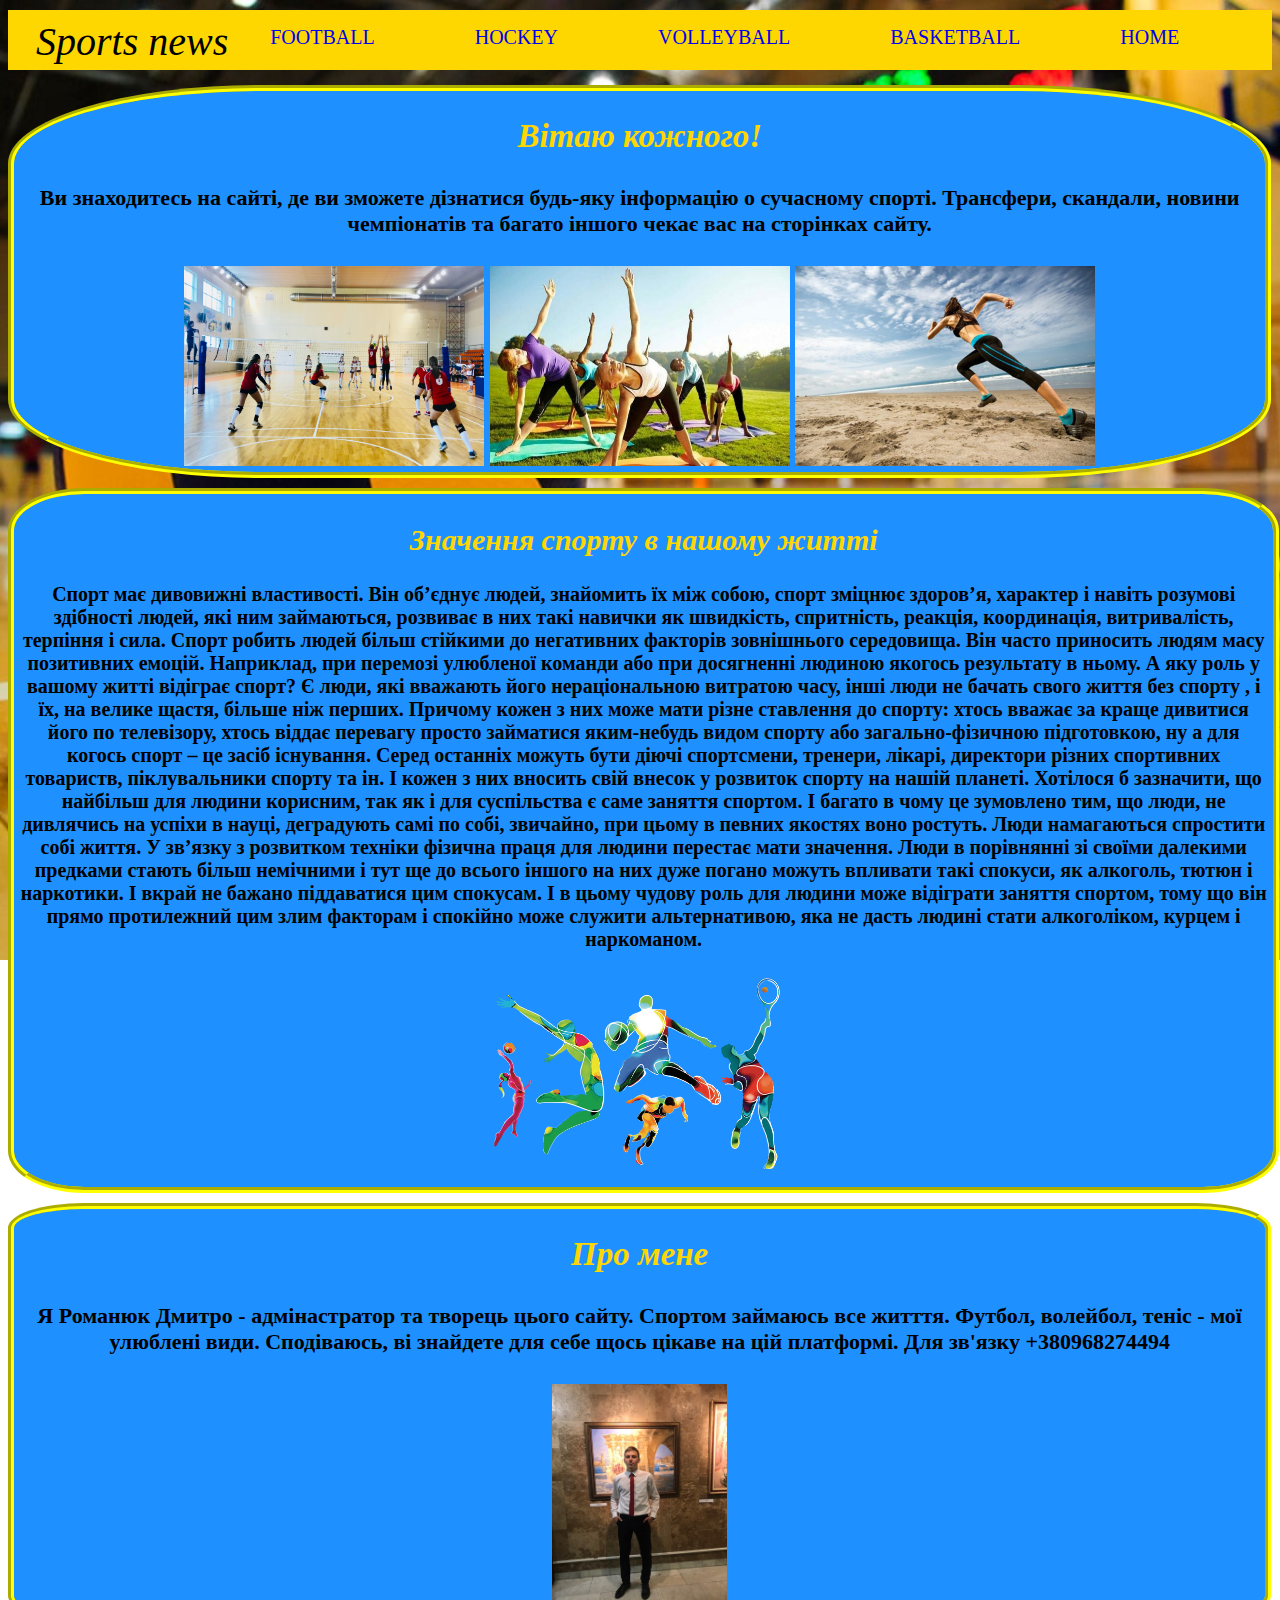
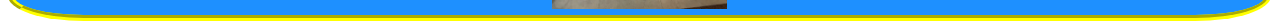
<file: index.html>
<!DOCTYPE html>
<html lang="en">
<head>
	<meta charset="UTF-8">
	<title>Document</title>
	<link rel="stylesheet" type="text/css" href="index.css">
	<title>overflow</title>
	<style>
 	body{
 		background: url(фон.jpg) no-repeat;
 		-moz-background-size:100%;
 		-webkit-background-size:100%;
 		-o-background-size:100%;
 		background-size: 100%;
 	}
 </style>
</head>
<body>
	<body style="background-attachment: fixed" topmargin="0">
 <div id="menu">
             <ul class="menu">
             	<header><a>Sports news</a></header>
                <li><a href="football.html">FOOTBALL</a></li>
                <li><a href="hockey.html">HOCKEY</a></li>
                <li><a href="volleyball.html">VOLLEYBALL</a></li>
                <li><a href="basketball.html">BASKETBALL</a></li>
                <li><a href="index.html">HOME</a></li>
            </ul>
 </div>  
 <div id="inf1">
 	<a>
 		<h2>Вітаю кожного!</h2>
 	<h4>Ви знаходитесь на сайті, де ви зможете дізнатися будь-яку інформацію о сучасному спорті. Трансфери, скандали, новини чемпіонатів та багато іншого чекає вас на сторінках сайту.</h4>
 </a>
 	<img src="фото1.jpg" width="300px" height="200px">
 	<img src="фото2.jpg" width="300px" height="200px">
 	<img src="фото3.jpg" width="300px" height="200px">
 </div>
 <div id="inf2">
 	<h2>Значення спорту в нашому житті</h2>
 	<h4>    Спорт має дивовижні властивості. Він об’єднує людей, знайомить їх між собою, спорт зміцнює здоров’я, характер і навіть розумові здібності людей, які ним займаються, розвиває в них такі навички як швидкість, спритність, реакція, координація, витривалість, терпіння і сила. Спорт робить людей більш стійкими до негативних факторів зовнішнього середовища. Він часто приносить людям масу позитивних емоцій. 

    Наприклад, при перемозі улюбленої команди або при досягненні людиною якогось результату в ньому.

    А яку роль у вашому житті відіграє спорт? Є люди, які вважають його нераціональною витратою часу, інші люди не бачать свого життя без спорту , і їх, на велике щастя, більше ніж перших.

    Причому кожен з них може мати різне ставлення до спорту: хтось вважає за краще дивитися його по телевізору, хтось віддає перевагу просто займатися яким-небудь видом спорту або загально-фізичною підготовкою, ну а для когось спорт – це засіб існування. Серед останніх можуть бути діючі спортсмени, тренери, лікарі, директори різних спортивних товариств, піклувальники спорту та ін. І кожен з них вносить свій внесок у розвиток спорту на нашій планеті.

    Хотілося б зазначити, що найбільш для людини корисним, так як і для суспільства є саме заняття спортом. І багато в чому це зумовлено тим, що люди, не дивлячись на успіхи в науці, деградують самі по собі, звичайно, при цьому в певних якостях воно ростуть. Люди намагаються спростити собі життя. У зв’язку з розвитком техніки фізична праця для людини перестає мати значення. Люди в порівнянні зі своїми далекими предками стають більш немічними і тут ще до всього іншого на них дуже погано можуть впливати такі спокуси, як алкоголь, тютюн і наркотики. І вкрай не бажано піддаватися цим спокусам. І в цьому чудову роль для людини може відіграти заняття спортом, тому що він прямо протилежний цим злим факторам і спокійно може служити альтернативою, яка не дасть людині стати алкоголіком, курцем і наркоманом.</h4>
    <img src="фото4.jpg" width="300px" height="200px">
    
</div>
<div id="inf3">
 <h2>Про мене</h2>
 <h4>Я Романюк Дмитро - адмінастратор та творець цього сайту. Спортом займаюсь все житття. Футбол, волейбол, теніс - мої улюблені види. Сподіваюсь, ві знайдете для себе щось цікаве на цій платформі. Для зв'язку +380968274494</h4> 
 <img src="я.jpg" width="175px" height="225px">
</div>
 </body>
</html>
</file>
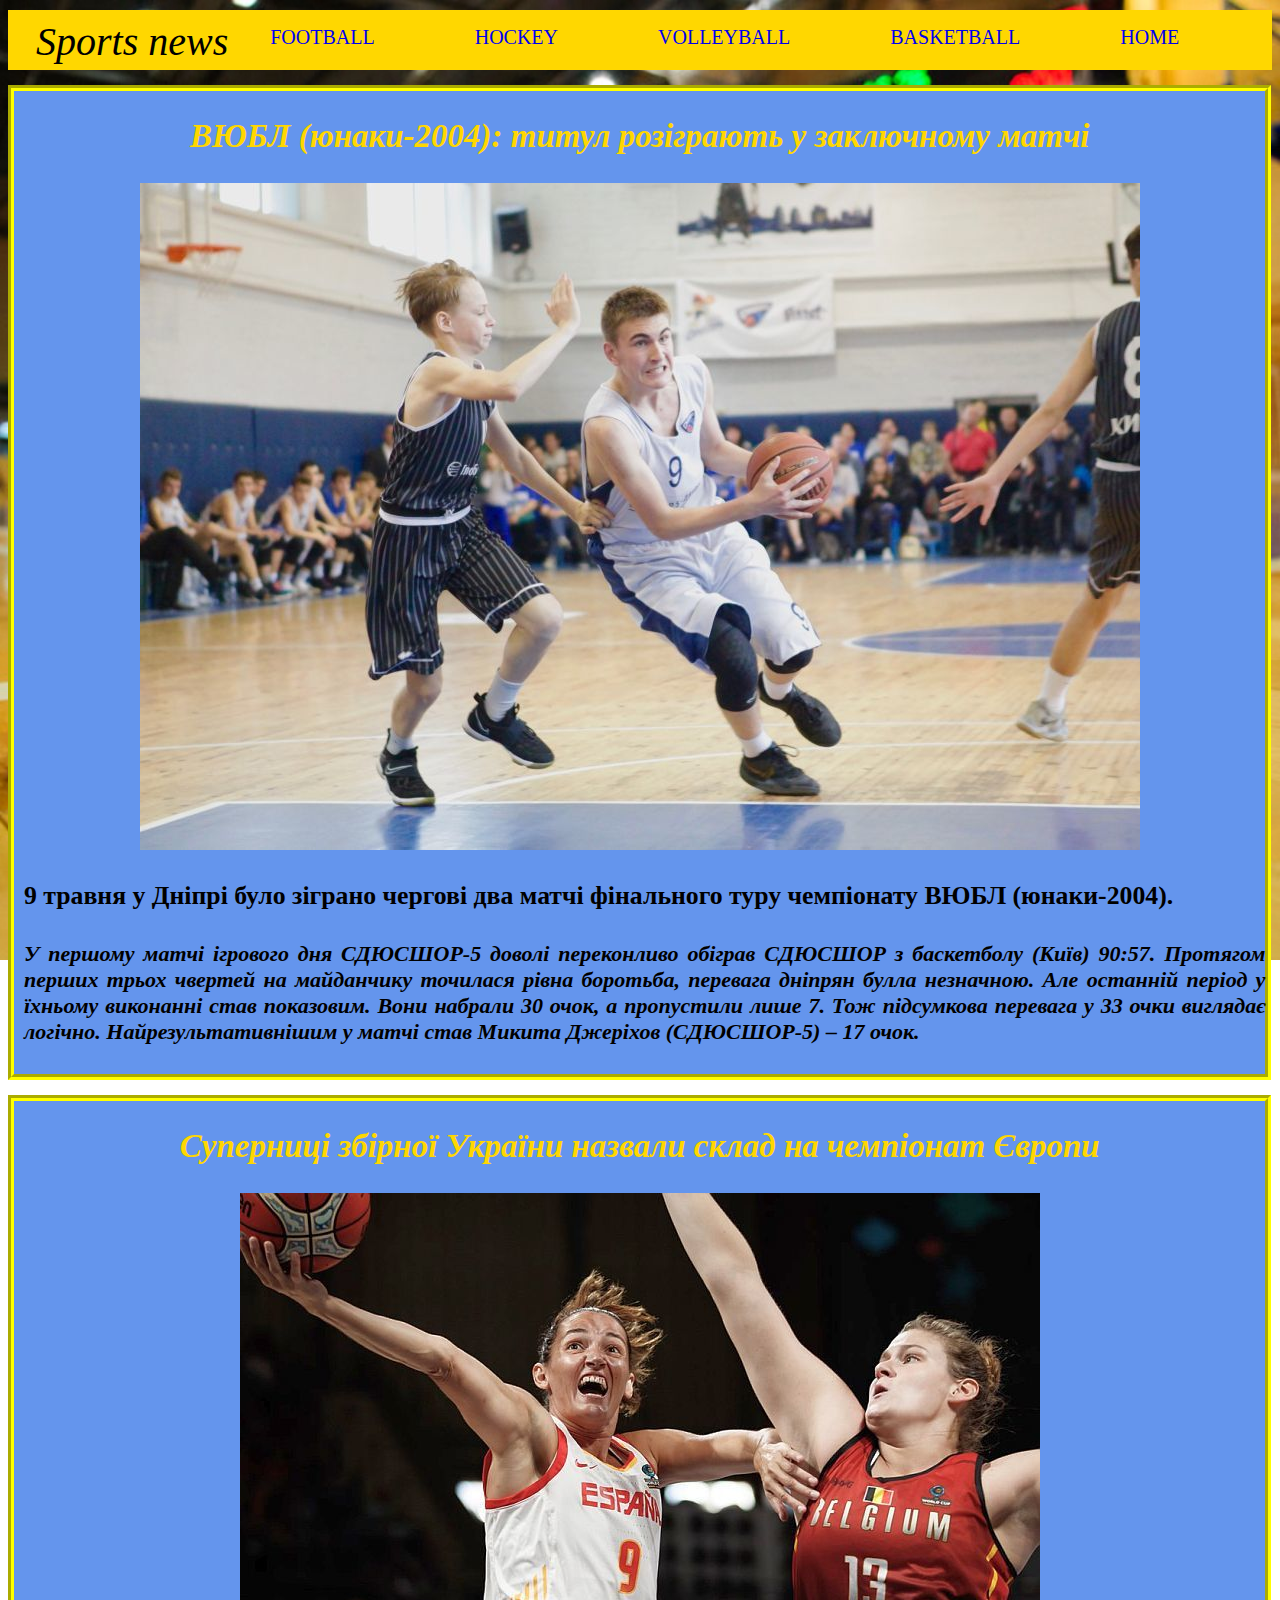
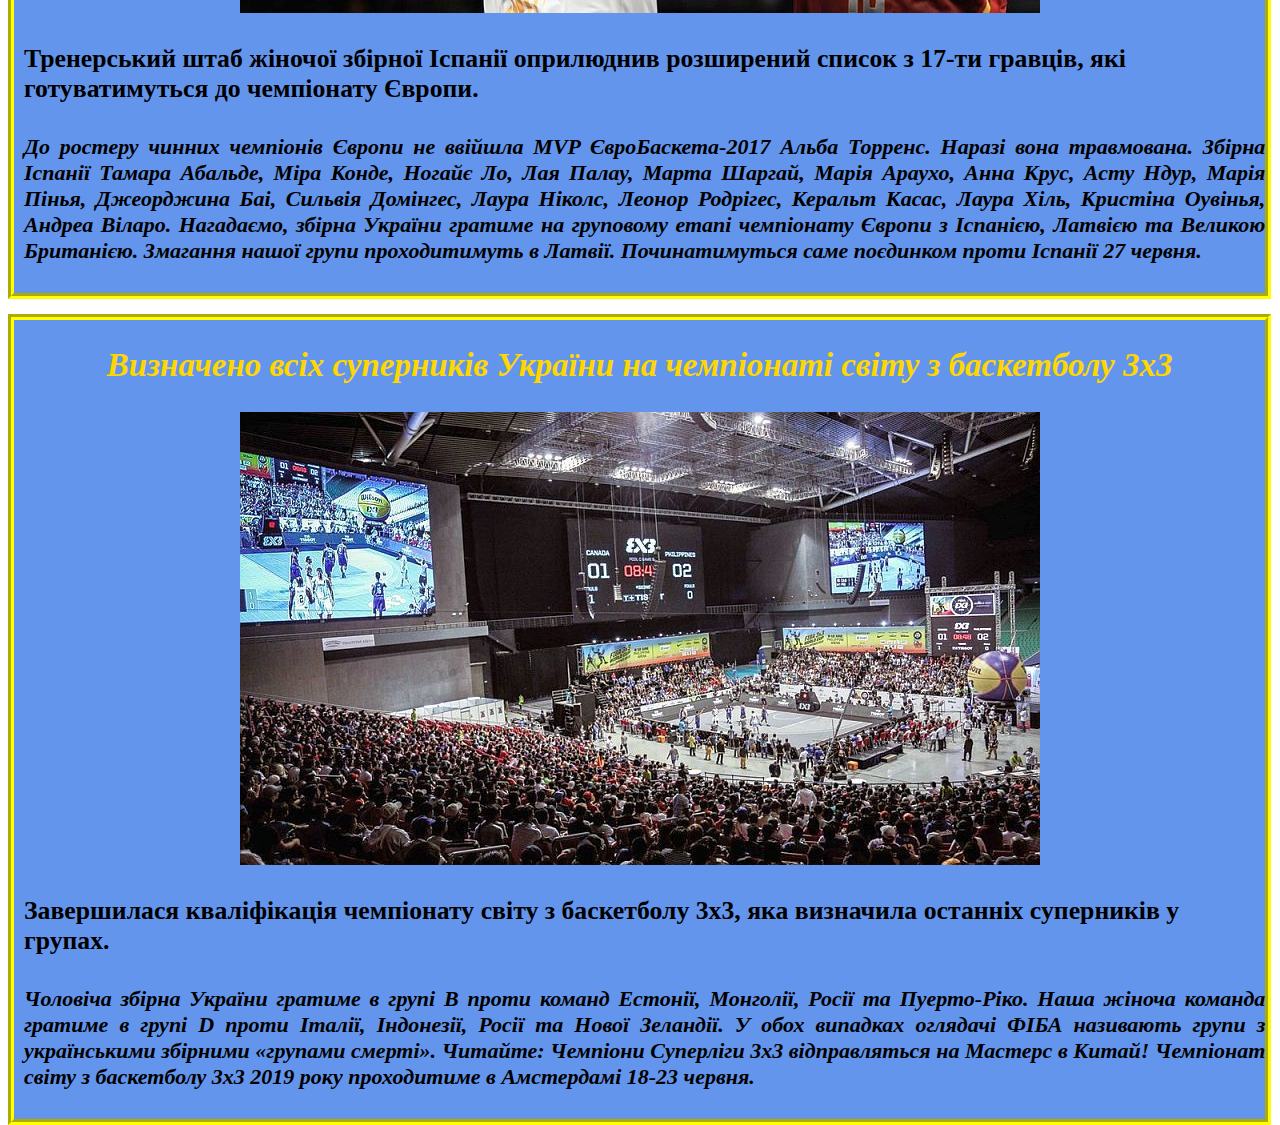
<file: basketball.html>
<!DOCTYPE html>
<html lang="en">
<head>
	<meta charset="UTF-8">
	<title>Document</title>
	<link rel="stylesheet" type="text/css" href="basketball.css">
	<title>overflow</title>
	<style>
 	body{
 		background: url(фон.jpg) no-repeat;
 		-moz-background-size:100%;
 		-webkit-background-size:100%;
 		-o-background-size:100%;
 		background-size: 100%;
 	}
 </style>
</head>
<body>
	<body style="background-attachment: fixed" topmargin="0">
		<div id="menu">
             <ul class="menu">
             	<header><a>Sports news</a></header>
                <li><a href="football.html">FOOTBALL</a></li>
                <li><a href="hockey.html">HOCKEY</a></li>
                <li><a href="volleyball.html">VOLLEYBALL</a></li>
                <li><a href="basketball.html">BASKETBALL</a></li>
                <li><a href="index.html">HOME</a></li>
            </ul>
 </div> 
 <div id="u2004">
 	<a>
 		<h2>ВЮБЛ (юнаки-2004): титул розіграють у заключному матчі</h2>
 	</a>
 	<img src="фото16.jpg">
 	<a>
 		<h3>9 травня у Дніпрі було зіграно чергові два матчі фінального туру чемпіонату ВЮБЛ (юнаки-2004).</h3>
 		<h4>У першому матчі ігрового дня СДЮСШОР-5 доволі переконливо обіграв СДЮСШОР з баскетболу (Київ) 90:57. Протягом перших трьох чвертей на майданчику точилася рівна боротьба, перевага дніпрян булла незначною. Але останній період у їхньому виконанні став показовим. Вони набрали 30 очок, а пропустили лише 7.  Тож підсумкова перевага у 33 очки виглядає логічно. Найрезультативнішим у матчі став Микита Джеріхов (СДЮСШОР-5) – 17 очок.</h4>
 	</a>
 </div>
 <div id="girls">
 	<a>
 		<h2>Суперниці збірної України назвали склад на чемпіонат Європи</h2>
 	</a>
 	<img src="фото18.jpg">
 	<a>
 		<h3>Тренерський штаб жіночої збірної Іспанії оприлюднив розширений список з 17-ти гравців, які готуватимуться до чемпіонату Європи.</h3>
 		<h4>

До ростеру чинних чемпіонів Європи не ввійшла MVP ЄвроБаскета-2017 Альба Торренс. Наразі вона травмована.

Збірна Іспанії
Тамара Абальде, Міра Конде, Ногайє Ло, Лая Палау, Марта Шаргай, Марія Араухо, Анна Крус, Асту Ндур, Марія Пінья, Джеорджина Баі, Сильвія Домінгес, Лаура Ніколс, Леонор Родрігес, Керальт Касас, Лаура Хіль, Кристіна Оувінья, Андреа Віларо.

Нагадаємо, збірна України гратиме на груповому етапі чемпіонату Європи з Іспанією, Латвією та Великою Британією. Змагання нашої групи проходитимуть в Латвії. Починатимуться саме поєдинком проти Іспанії 27 червня.</h4>
 	</a>
 </div>
  <div id="street">
 	<a>
 		<h2>Визначено всіх суперників України на чемпіонаті світу з баскетболу 3х3</h2>
 	</a>
 	<img src="фото17.jpg">
 	<a>
 		<h3>Завершилася кваліфікація чемпіонату світу з баскетболу 3х3, яка визначила останніх суперників у групах. </h3>
 		<h4>Чоловіча збірна України гратиме в групі B проти команд Естонії, Монголії, Росії та Пуерто-Ріко.

Наша жіноча команда гратиме в групі D проти Італії, Індонезії, Росії та Нової Зеландії.

У обох випадках оглядачі ФІБА називають групи з українськими збірними «групами смерті».

Читайте: Чемпіони Суперліги 3х3 відправляться на Мастерс в Китай!
Чемпіонат світу з баскетболу 3х3 2019 року проходитиме в Амстердамі 18-23 червня.</h4>
 	</a>
 </div>
</body>
</html>
</file>
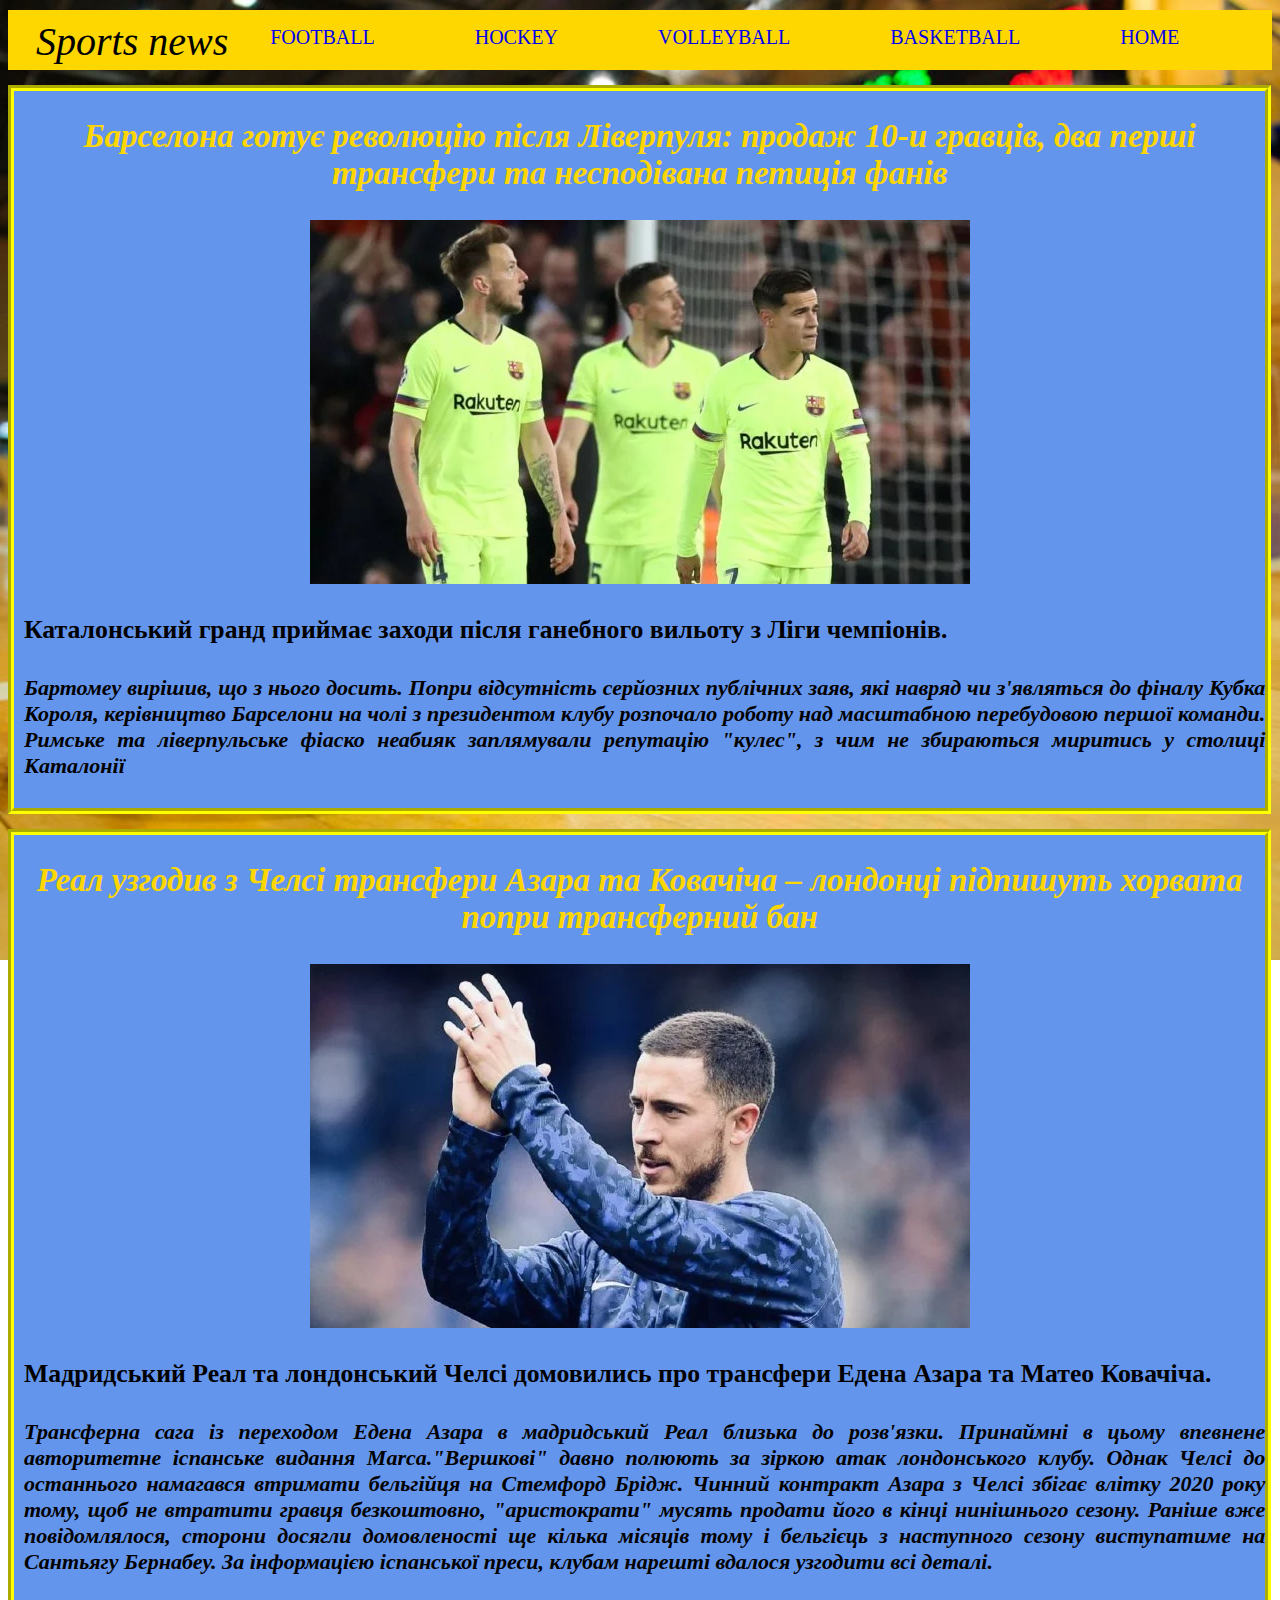
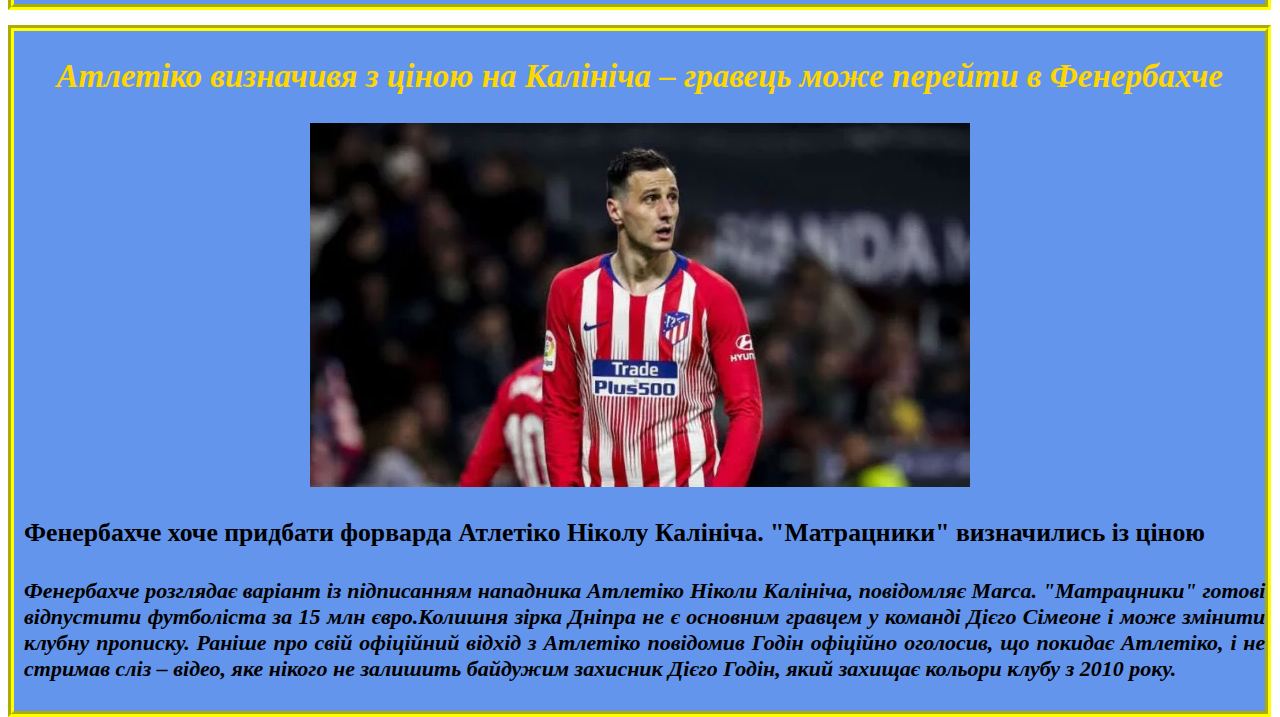
<file: football.html>
<!DOCTYPE html>
<html lang="en">
<head>
	<meta charset="UTF-8">
	<title>Document</title>
	<link rel="stylesheet" type="text/css" href="football.css">
	<title>overflow</title>
	<style>
 	body{
 		background: url(фон.jpg) no-repeat;
 		-moz-background-size:100%;
 		-webkit-background-size:100%;
 		-o-background-size:100%;
 		background-size: 100%;
 	}
 </style>
</head>
<body>
		<body style="background-attachment: fixed" topmargin="0">
 <div id="menu">
             <ul class="menu">
             	<header><a>Sports news</a></header>
                <li><a href="footbal.html">FOOTBALL</a></li>
                <li><a href="hockey.html">HOCKEY</a></li>
                <li><a href="volleyball.html">VOLLEYBALL</a></li>
                <li><a href="basketball.html">BASKETBALL</a></li>
                <li><a href="index.html">HOME</a></li>
            </ul>
 </div>  
 <div id="barca">
 	<a>
 		<h2>Барселона готує революцію після Ліверпуля: продаж 10-и гравців, два перші трансфери та несподівана петиція фанів</h2>
 	</a>
 	<img src="фото7.jpg">
 	<a>
 		<h3>Каталонський гранд приймає заходи після ганебного вильоту з Ліги чемпіонів.</h3>
 		<h4>Бартомеу вирішив, що з нього досить. Попри відсутність серйозних публічних заяв, які навряд чи з'являться до фіналу Кубка Короля, керівництво Барселони на чолі з президентом клубу розпочало роботу над масштабною перебудовою першої команди. Римське та ліверпульське фіаско неабияк заплямували репутацію "кулес", з чим не збираються миритись у столиці Каталонії</h4>
 	</a>
 </div>
 <div id="azar">
 	<a>
 		<h2>Реал узгодив з Челсі трансфери Азара та Ковачіча – лондонці підпишуть хорвата попри трансферний бан
 		</h2>
 	</a>
 	<img src="фото8.jpg">
 	<a>
 		<h3>Мадридський Реал та лондонський Челсі домовились про трансфери Едена Азара та Матео Ковачіча.
 		</h3>
 		<h4>Трансферна сага із переходом Едена Азара в мадридський Реал близька до розв'язки. Принаймні в цьому впевнене авторитетне іспанське видання Marca."Вершкові" давно полюють за зіркою атак лондонського клубу. Однак Челсі до останнього намагався втримати бельгійця на Стемфорд Брідж. Чинний контракт Азара з Челсі збігає влітку 2020 року тому, щоб не втратити гравця безкоштовно, "аристократи" мусять продати його в кінці нинішнього сезону.

Раніше вже повідомлялося, сторони досягли домовленості ще кілька місяців тому і бельгієць з наступного сезону виступатиме на Сантьягу Бернабеу. За інформацією іспанської преси, клубам нарешті вдалося узгодити всі деталі.
</h4>
 	</a>
 </div>
 <div id="atletico">
 	<a>
 		<h2>Атлетіко визначивя з ціною на Калініча – гравець може перейти в Фенербахче</h2>
 	</a>
 	<img src="фото9.jpg">
 	<a>
 		<h3>Фенербахче хоче придбати форварда Атлетіко Ніколу Калініча. "Матрацники" визначились із ціною</h3>
 		<h4>Фенербахче розглядає варіант із підписанням нападника Атлетіко Ніколи Калініча, повідомляє Marca. "Матрацники" готові відпустити футболіста за 15 млн євро.Колишня зірка Дніпра не є основним гравцем у команді Дієго Сімеоне і може змінити клубну прописку.

Раніше про свій офіційний відхід з Атлетіко повідомив   Годін офіційно оголосив, що покидає Атлетіко, і не стримав сліз – відео, яке нікого не залишить байдужим захисник Дієго Годін, який захищає кольори клубу з 2010 року.
</h4>
 	</a>
 </div>
</body>
</html>
</file>
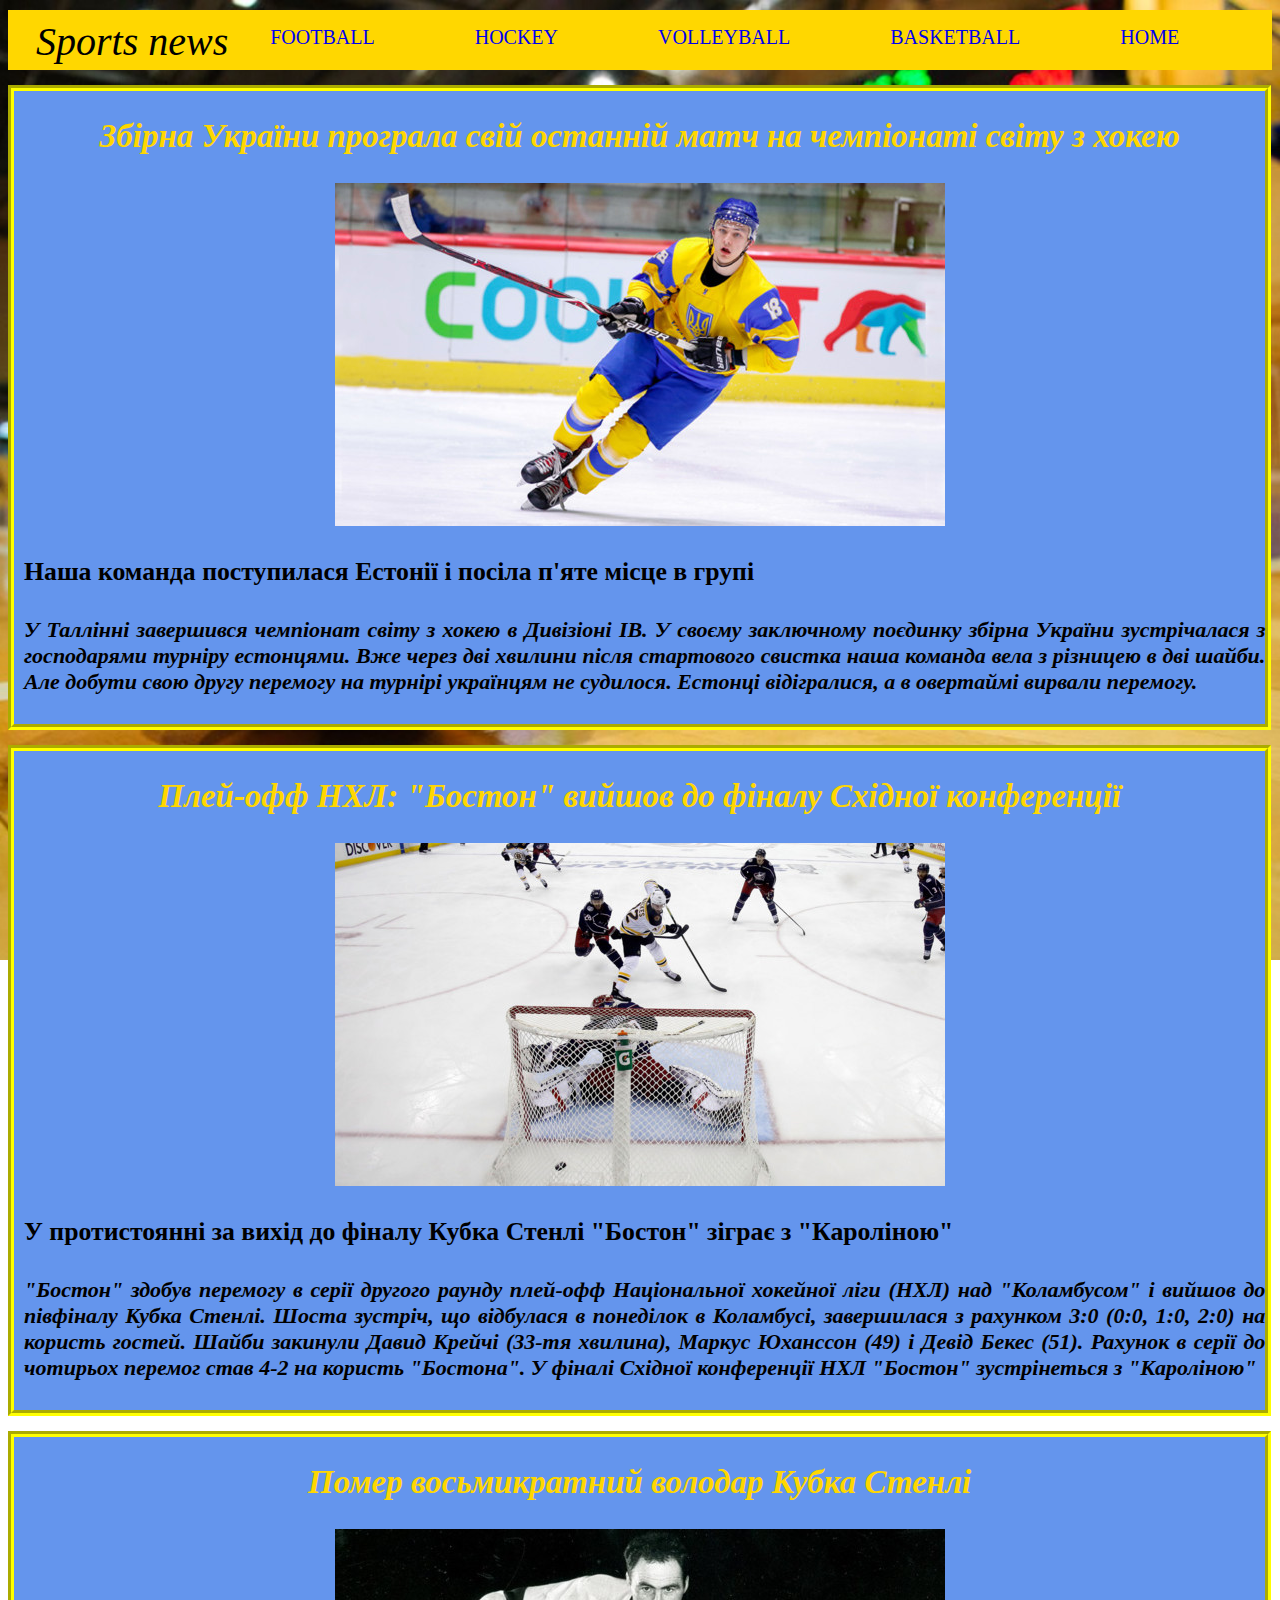
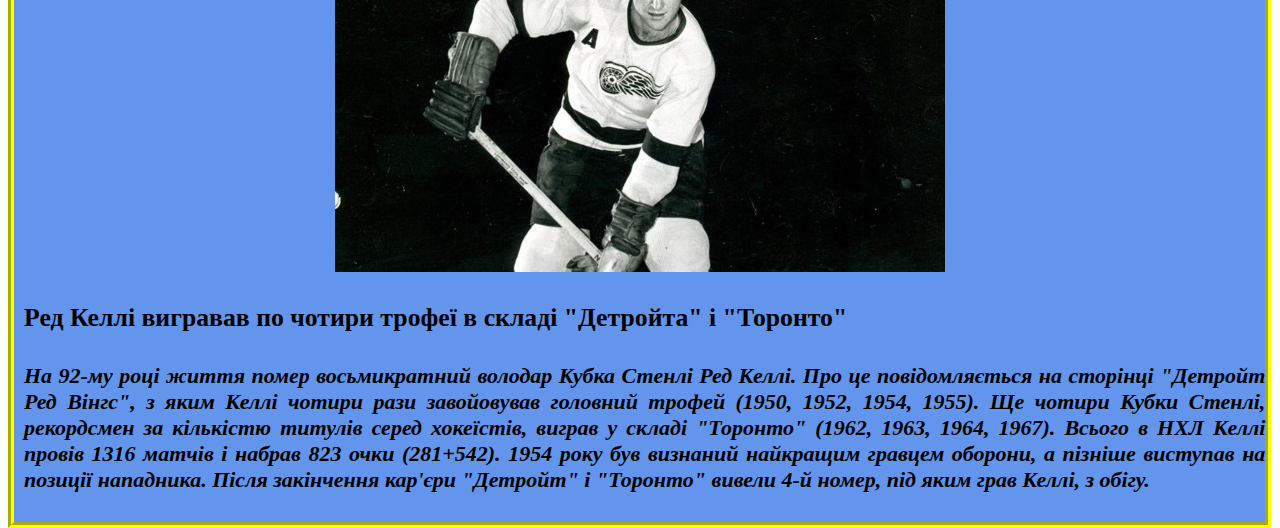
<file: hockey.html>
<!DOCTYPE html>
<html lang="en">
<head>
	<meta charset="UTF-8">
	<title>Document</title>
	<link rel="stylesheet" type="text/css" href="hockey.css">
	<title>overflow</title>
	<style>
 	body{
 		background: url(фон.jpg) no-repeat;
 		-moz-background-size:100%;
 		-webkit-background-size:100%;
 		-o-background-size:100%;
 		background-size: 100%;
 	}
 </style>
</head>
<body>
	<body style="background-attachment: fixed" topmargin="0">
		<div id="menu">
             <ul class="menu">
             	<header><a>Sports news</a></header>
                <li><a href="football.html">FOOTBALL</a></li>
                <li><a href="hockey.html">HOCKEY</a></li>
                <li><a href="volleyball.html">VOLLEYBALL</a></li>
                <li><a href="basketball.html">BASKETBALL</a></li>
                <li><a href="index.html">HOME</a></li>
            </ul>
 </div> 
	<div id="ukr">
		<a>
			<h2>Збірна України програла свій останній матч на чемпіонаті світу з хокею</h2>
		</a>
		<img src="фото12.jpg">
		<a>
			<h3>Наша команда поступилася Естонії і посіла п'яте місце в групі</h3>
			<h4>У Таллінні завершився чемпіонат світу з хокею в Дивізіоні ІВ. У своєму заключному поєдинку збірна України зустрічалася з господарями турніру естонцями. Вже через дві хвилини після стартового свистка наша команда вела з різницею в дві шайби. Але добути свою другу перемогу на турнірі українцям не судилося. Естонці відігралися, а в овертаймі вирвали перемогу.</h4>
		</a>
	</div>
	<div id="boston">
		<a>
			<h2>Плей-офф НХЛ: "Бостон" вийшов до фіналу Східної конференції</h2>
		</a>
		<img src="фото10.jpg">
		<a>
			<h3>У протистоянні за вихід до фіналу Кубка Стенлі "Бостон" зіграє з "Кароліною"</h3>
			<h4>"Бостон" здобув перемогу в серії другого раунду плей-офф Національної хокейної ліги (НХЛ) над "Коламбусом" і вийшов до півфіналу Кубка Стенлі. Шоста зустріч, що відбулася в понеділок в Коламбусі, завершилася з рахунком 3:0 (0:0, 1:0, 2:0) на користь гостей. Шайби закинули Давид Крейчі (33-тя хвилина), Маркус Юханссон (49) і Девід Бекес (51). Рахунок в серії до чотирьох перемог став 4-2 на користь "Бостона".

У фіналі Східної конференції НХЛ "Бостон" зустрінеться з "Кароліною"</h4>
		</a>
	</div>
	<div id="kelly">
		<a>
			<h2>Помер восьмикратний володар Кубка Стенлі</h2>
		</a>
		<img src="фото11.jpg">
		<a>
			<h3>Ред Келлі вигравав по чотири трофеї в складі "Детройта" і "Торонто"</h3>
			<h4>На 92-му році життя помер восьмикратний володар Кубка Стенлі Ред Келлі. Про це повідомляється на сторінці "Детройт Ред Вінгс", з яким Келлі чотири рази завойовував головний трофей (1950, 1952, 1954, 1955). Ще чотири Кубки Стенлі, рекордсмен за кількістю титулів серед хокеїстів, виграв у складі "Торонто" (1962, 1963, 1964, 1967).

Всього в НХЛ Келлі провів 1316 матчів і набрав 823 очки (281+542). 1954 року був визнаний найкращим гравцем оборони, а пізніше виступав на позиції нападника.

Після закінчення кар'єри "Детройт" і "Торонто" вивели 4-й номер, під яким грав Келлі, з обігу.</h4>
		</a>
	</div>
</body>
</html>
</file>
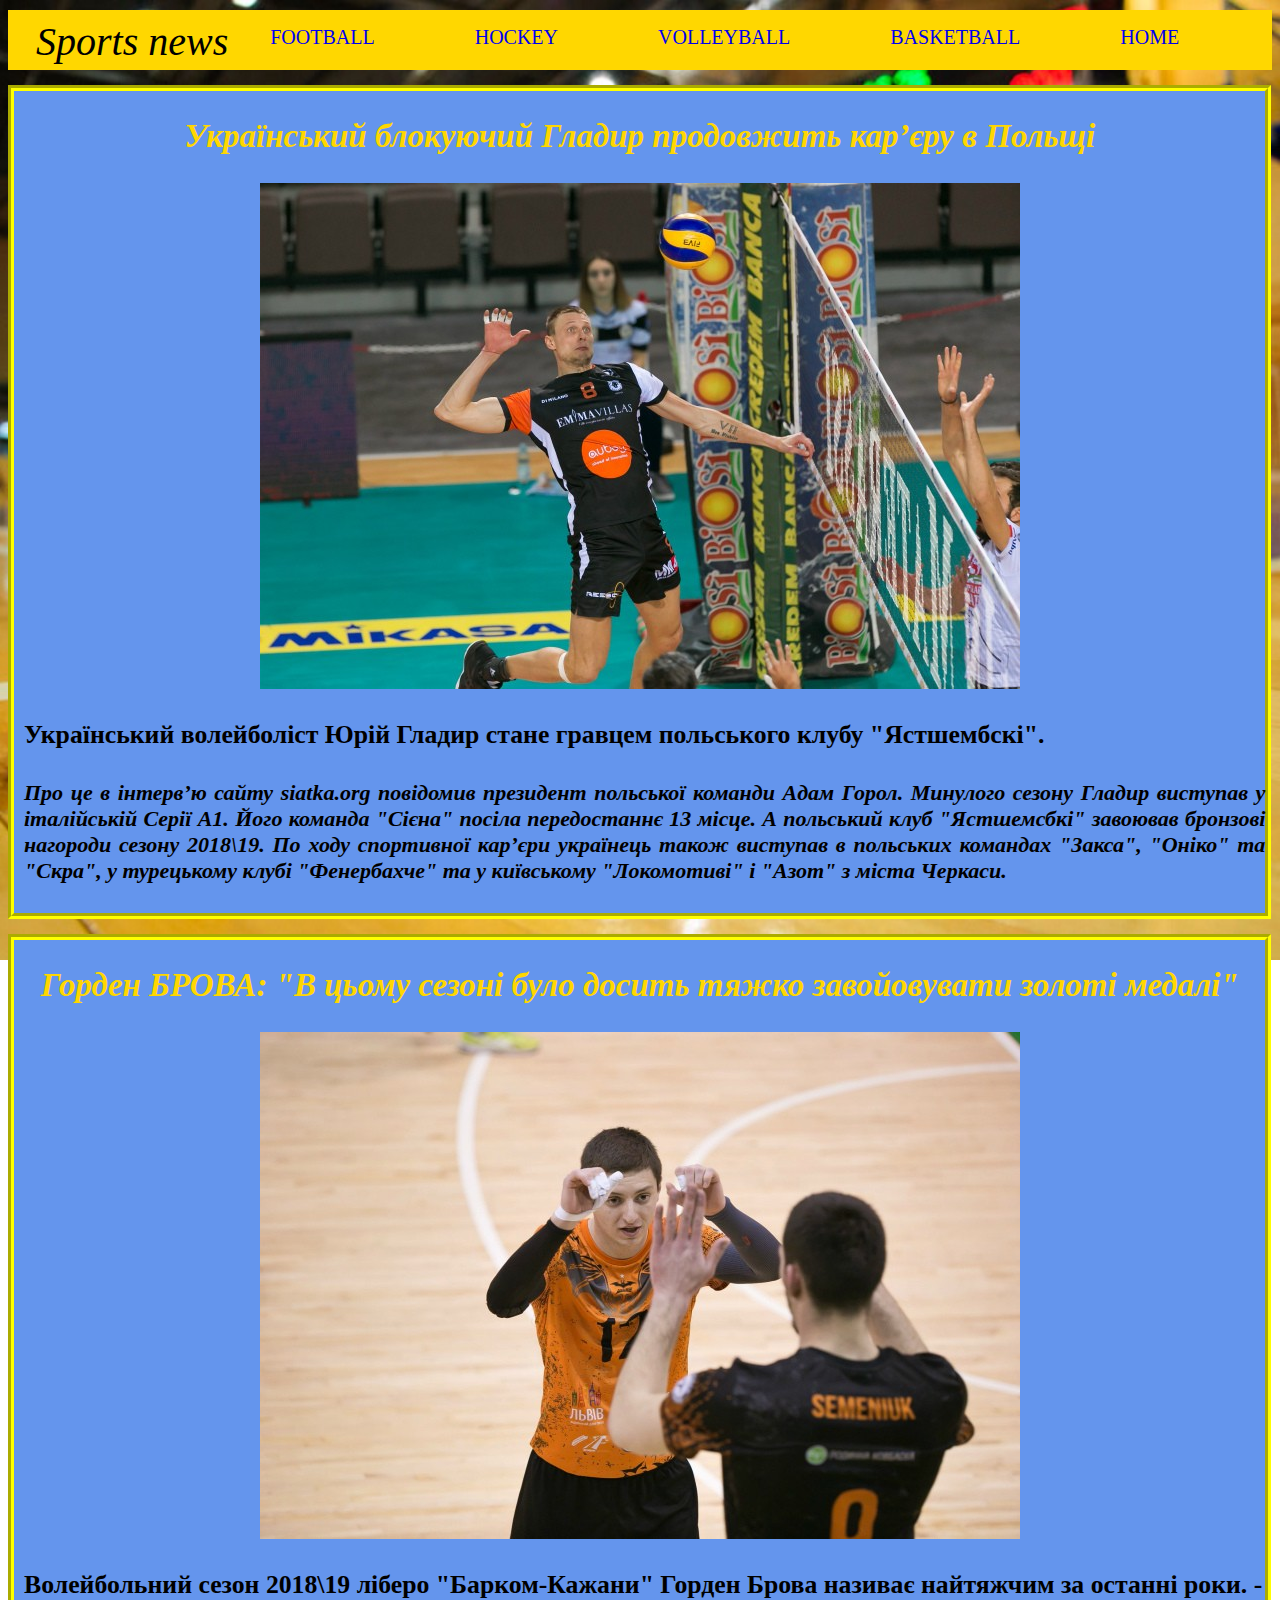
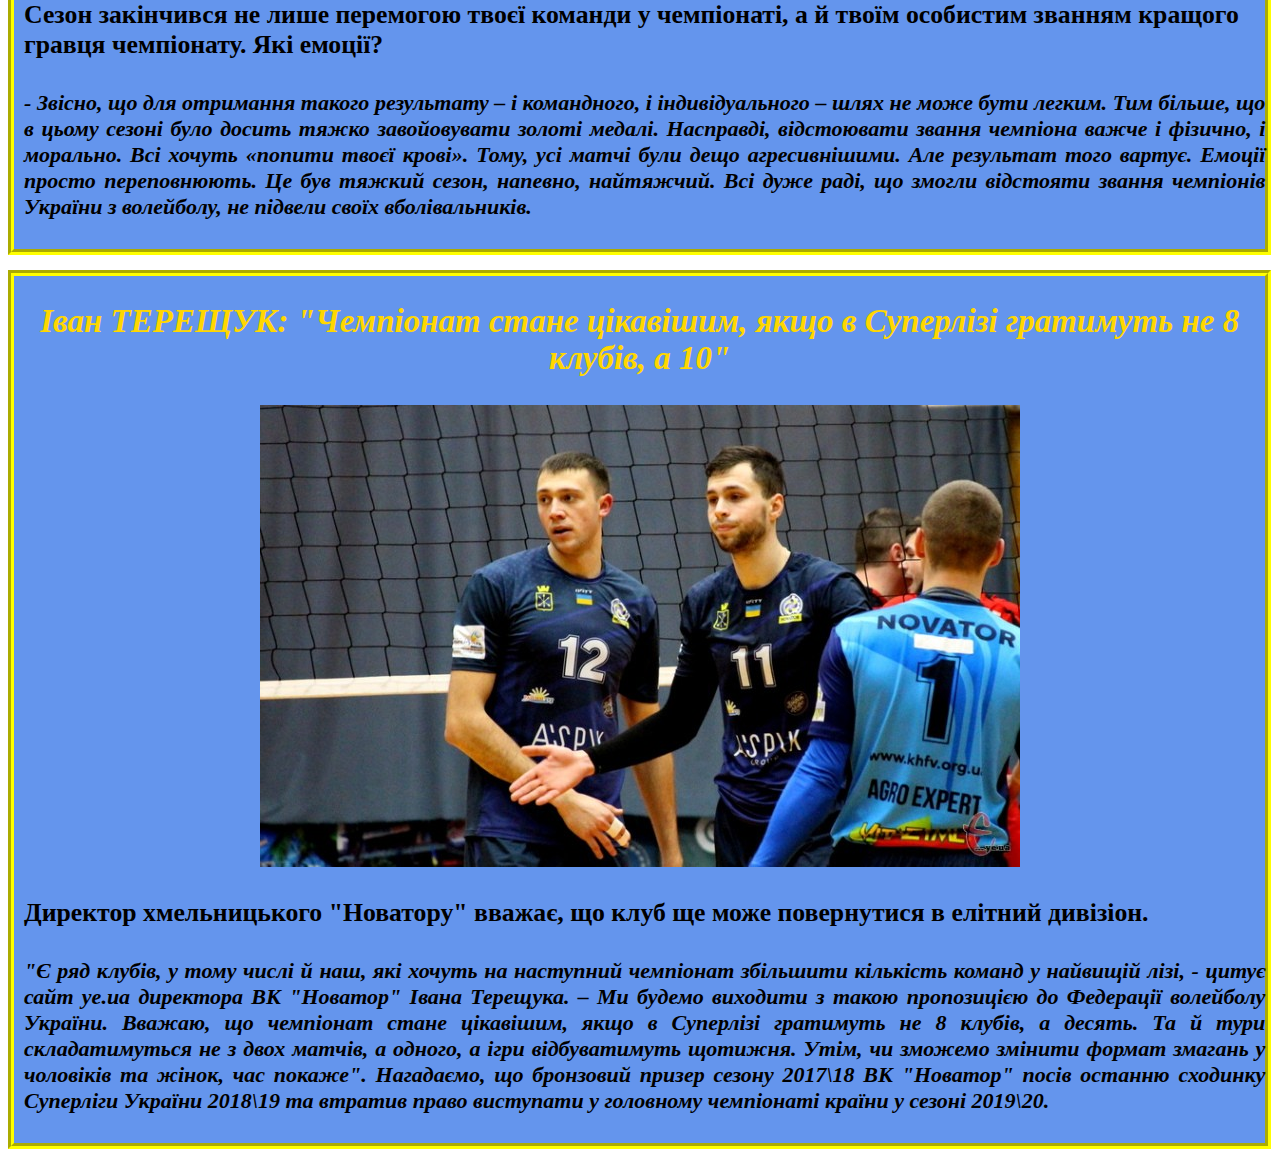
<file: volleyball.html>
<!DOCTYPE html>
<html lang="en">
<head>
	<meta charset="UTF-8">
	<title>Document</title>
	<link rel="stylesheet" type="text/css" href="volleyball.css">
	<title>overflow</title>
	<style>
 	body{
 		background: url(фон.jpg) no-repeat;
 		-moz-background-size:100%;
 		-webkit-background-size:100%;
 		-o-background-size:100%;
 		background-size: 100%;
 	}
 </style>
</head>
<body>
	<body style="background-attachment: fixed" topmargin="0">
		<div id="menu">
             <ul class="menu">
             	<header><a>Sports news</a></header>
                <li><a href="football.html">FOOTBALL</a></li>
                <li><a href="hockey.html">HOCKEY</a></li>
                <li><a href="volleyball.html">VOLLEYBALL</a></li>
                <li><a href="basketball.html">BASKETBALL</a></li>
                <li><a href="index.html">HOME</a></li>
            </ul>
 </div> 
 <div id="gladur">
 	<a>
 		<h2>Український блокуючий Гладир продовжить кар’єру в Польщі</h2>
 	</a>
 	<img src="фото13.jpg">
 	<a>
 		<h3>Український волейболіст Юрій Гладир стане гравцем польського клубу "Ястшембскі".</h3>
 		<h4>Про це в інтерв’ю сайту siatka.org повідомив президент польської команди Адам Горол.

Минулого сезону Гладир виступав у італійській Серії А1. Його команда "Сієна" посіла передостаннє 13 місце. А польський клуб "Ястшемсбкі" завоював бронзові нагороди сезону 2018\19.

По ходу спортивної кар’єри українець також виступав в польських командах "Закса", "Оніко" та "Скра", у турецькому клубі "Фенербахче" та у київському "Локомотиві" і "Азот" з міста Черкаси.</h4>
 	</a>
 </div>
  <div id="brova">
  	<a>
  		<h2>Горден БРОВА: "В цьому сезоні було досить тяжко завойовувати золоті медалі"</h2>
  	</a>
  	<img src="фото14.jpg">
  	<a>
  		<h3>Волейбольний сезон 2018\19 ліберо "Барком-Кажани" Горден Брова називає найтяжчим за останні роки.

- Сезон закінчився не лише перемогою твоєї команди у чемпіонаті, а й твоїм особистим званням кращого гравця чемпіонату. Які емоції?</h3>
  		<h4>- Звісно, що для отримання такого результату – і командного, і індивідуального – шлях не може бути легким. Тим більше, що в цьому сезоні було досить тяжко завойовувати золоті медалі. Насправді, відстоювати звання чемпіона важче і фізично, і морально. Всі хочуть «попити твоєї крові». Тому, усі матчі були дещо агресивнішими. Але результат того вартує. Емоції просто переповнюють. Це був тяжкий сезон, напевно, найтяжчий. Всі дуже раді, що змогли відстояти звання чемпіонів України з волейболу, не підвели своїх вболівальників.</h4>
  	</a>
  </div>
  <div id="ivan">
  	<a>
  		<h2>Іван ТЕРЕЩУК: "Чемпіонат стане цікавішим, якщо в Суперлізі гратимуть не 8 клубів, а 10"</h2>
  	</a>
  	<img src="фото15.jpg">
  	<a>
  		<h3>Директор хмельницького "Новатору" вважає, що клуб ще може повернутися в елітний дивізіон.</h3>
  		<h4>"Є ряд клубів, у тому числі й наш, які хочуть на наступний чемпіонат збільшити кількість команд у найвищій лізі, - цитує сайт ye.ua директора ВК "Новатор" Івана Терещука. – Ми будемо виходити з такою пропозицією до Федерації волейболу України. Вважаю, що чемпіонат стане цікавішим, якщо в Суперлізі гратимуть не 8 клубів, а десять. Та й тури складатимуться не з двох матчів, а одного, а ігри відбуватимуть щотижня. Утім, чи зможемо змінити формат змагань у чоловіків та жінок, час покаже".

Нагадаємо, що бронзовий призер сезону 2017\18 ВК "Новатор" посів останню сходинку Суперліги України 2018\19 та втратив право виступати у головному чемпіонаті країни у сезоні 2019\20.</h4>
  	</a>
  </div>
</body>
</html>
</file>
<file: index.css>
header{ 
 background-color:#FFD700;
 font-size: 40px;
 font-style: italic;
 float:left;
 }
header{
	margin-left: 25px;
	margin-bottom: 5px;
	margin-left:-12px;
    margin-top:-8px;
    margin-right:-8px; 
}
#menu{  
	background-color:#FFD700;
 width:100%;
 float:left;
 text-align: center;
 margin:0px;
 margin-top:10px;
  }
 li {
	list-style-type: none;
	font-size: 20px;
	}
.menu li {
      float: left;
      margin-bottom:10px;
}
.menu li a {
	padding: 50px;
    text-decoration: none;

}
#inf1{
	align-content: center;
	background-color:#1E90FF;
	width:99%;
	float: left;
	border:6px groove yellow;
	border-radius: 20%;
	margin-top: 15px;
	text-align: center;
	font-size: 22px;
}
#inf2{
	align-content: center;
	background-color:#1E90FF;
	width:99%;
	float: left;
	border:6px groove yellow;
	border-radius: 6%;
	margin-top: 10px;
	text-align: center;
	font-size: 20px;
	padding:4px;
}
#inf3{
	align-content: center;
	background-color:#1E90FF;
	width:99%;
	float: left;
	border:6px groove yellow;
	border-radius: 6%;
	margin-top: 10px;
	text-align: center;
	font-size: 22px;
}

h2{
	color: #FFD700;
    font-style: italic;
    text-align: center;
}
</file>
<file: basketball.css>
header{ 
 background-color:#FFD700;
 font-size: 40px;
 font-style: italic;
 float:left;
 }
header{
	margin-left: 25px;
	margin-bottom: 5px;
	margin-left:-12px;
    margin-top:-8px;
    margin-right:-8px; 
}
#menu{  
	background-color:#FFD700;
 width:100%;
 float:left;
 text-align: center;
 margin:0px;
 margin-top:10px;
  }
 li {
	list-style-type: none;
	font-size: 20px;
	}
.menu li {
      float: left;
      margin-bottom:10px;
}
.menu li a {
	padding: 50px;
    text-decoration: none;
}
#u2004{
	align-content: center;
	background-color:#6495ED;
	width:99%;
	float: left;
	border:6px groove yellow;
	margin-top: 15px;
	text-align: center;
	font-size: 22px;
}
h2{
	color: #FFD700;
	font-style: italic;
}
h3{
	text-align:left;
	margin-left: 10px;
}
h4{
	font-style:oblique;
	text-align: justify;
	margin-left: 10px;
}
#street{
	align-content: center;
	background-color:#6495ED;
	width:99%;
	float: left;
	border:6px groove yellow;
	margin-top: 15px;
	text-align: center;
	font-size: 22px;
}
#girls{
	align-content: center;
	background-color:#6495ED;
	width:99%;
	float: left;
	border:6px groove yellow;
	margin-top: 15px;
	text-align: center;
	font-size: 22px;
}
</file>
<file: football.css>
header{ 
 background-color:#FFD700;
 font-size: 40px;
 font-style: italic;
 float:left;
 }
header{
	margin-left: 25px;
	margin-bottom: 5px;
	margin-left:-12px;
    margin-top:-8px;
    margin-right:-8px; 
}
#menu{  
	background-color:#FFD700;
 width:100%;
 float:left;
 text-align: center;
 margin:0px;
 margin-top:10px;
  }
 li {
	list-style-type: none;
	font-size: 20px;
	}
.menu li {
      float: left;
      margin-bottom:10px;
}
.menu li a {
	padding: 50px;
    text-decoration: none;
}
#barca{
	align-content: center;
	background-color:#6495ED;
	width:99%;
	float: left;
	border:6px groove yellow;
	margin-top: 15px;
	text-align: center;
	font-size: 22px;
}
h2{
	color: #FFD700;
	font-style: italic;
}
h3{
	text-align:left;
	margin-left: 10px;
}
h4{
	font-style:oblique;
	text-align: justify;
	margin-left: 10px;
}
#azar{
	align-content: center;
	background-color:#6495ED;
	width:99%;
	float: left;
	border:6px groove yellow;
	margin-top: 15px;
	text-align: center;
	font-size: 22px;
}
#atletico{
	align-content: center;
	background-color:#6495ED;
	width:99%;
	float: left;
	border:6px groove yellow;
	margin-top: 15px;
	text-align: center;
	font-size: 22px;
}
</file>
<file: hockey.css>
header{ 
 background-color:#FFD700;
 font-size: 40px;
 font-style: italic;
 float:left;
 }
header{
	margin-left: 25px;
	margin-bottom: 5px;
	margin-left:-12px;
    margin-top:-8px;
    margin-right:-8px; 
}
#menu{  
	background-color:#FFD700;
 width:100%;
 float:left;
 text-align: center;
 margin:0px;
 margin-top:10px;
  }
 li {
	list-style-type: none;
	font-size: 20px;
	}
.menu li {
      float: left;
      margin-bottom:10px;
}
.menu li a {
	padding: 50px;
    text-decoration: none;
}
#boston{
	align-content: center;
	background-color:#6495ED;
	width:99%;
	float: left;
	border:6px groove yellow;
	margin-top: 15px;
	text-align: center;
	font-size: 22px;
}
h2{
	color: #FFD700;
	font-style: italic;
}
h3{
	text-align:left;
	margin-left: 10px;
}
h4{
	font-style:oblique;
	text-align: justify;
	margin-left: 10px;
}
#kelly{
	align-content: center;
	background-color:#6495ED;
	width:99%;
	float: left;
	border:6px groove yellow;
	margin-top: 15px;
	text-align: center;
	font-size: 22px;
}
#ukr{
	align-content: center;
	background-color:#6495ED;
	width:99%;
	float: left;
	border:6px groove yellow;
	margin-top: 15px;
	text-align: center;
	font-size: 22px;
}
</file>
<file: volleyball.css>
header{ 
 background-color:#FFD700;
 font-size: 40px;
 font-style: italic;
 float:left;
 }
header{
	margin-left: 25px;
	margin-bottom: 5px;
	margin-left:-12px;
    margin-top:-8px;
    margin-right:-8px; 
}
#menu{  
	background-color:#FFD700;
 width:100%;
 float:left;
 text-align: center;
 margin:0px;
 margin-top:10px;
  }
 li {
	list-style-type: none;
	font-size: 20px;
	}
.menu li {
      float: left;
      margin-bottom:10px;
}
.menu li a {
	padding: 50px;
    text-decoration: none;
}
#gladur{
	align-content: center;
	background-color:#6495ED;
	width:99%;
	float: left;
	border:6px groove yellow;
	margin-top: 15px;
	text-align: center;
	font-size: 22px;
}
h2{
	color: #FFD700;
	font-style: italic;
}
h3{
	text-align:left;
	margin-left: 10px;
}
h4{
	font-style:oblique;
	text-align: justify;
	margin-left: 10px;
}
#brova{
	align-content: center;
	background-color:#6495ED;
	width:99%;
	float: left;
	border:6px groove yellow;
	margin-top: 15px;
	text-align: center;
	font-size: 22px;
}
#ivan{
	align-content: center;
	background-color:#6495ED;
	width:99%;
	float: left;
	border:6px groove yellow;
	margin-top: 15px;
	text-align: center;
	font-size: 22px;
}
</file>
